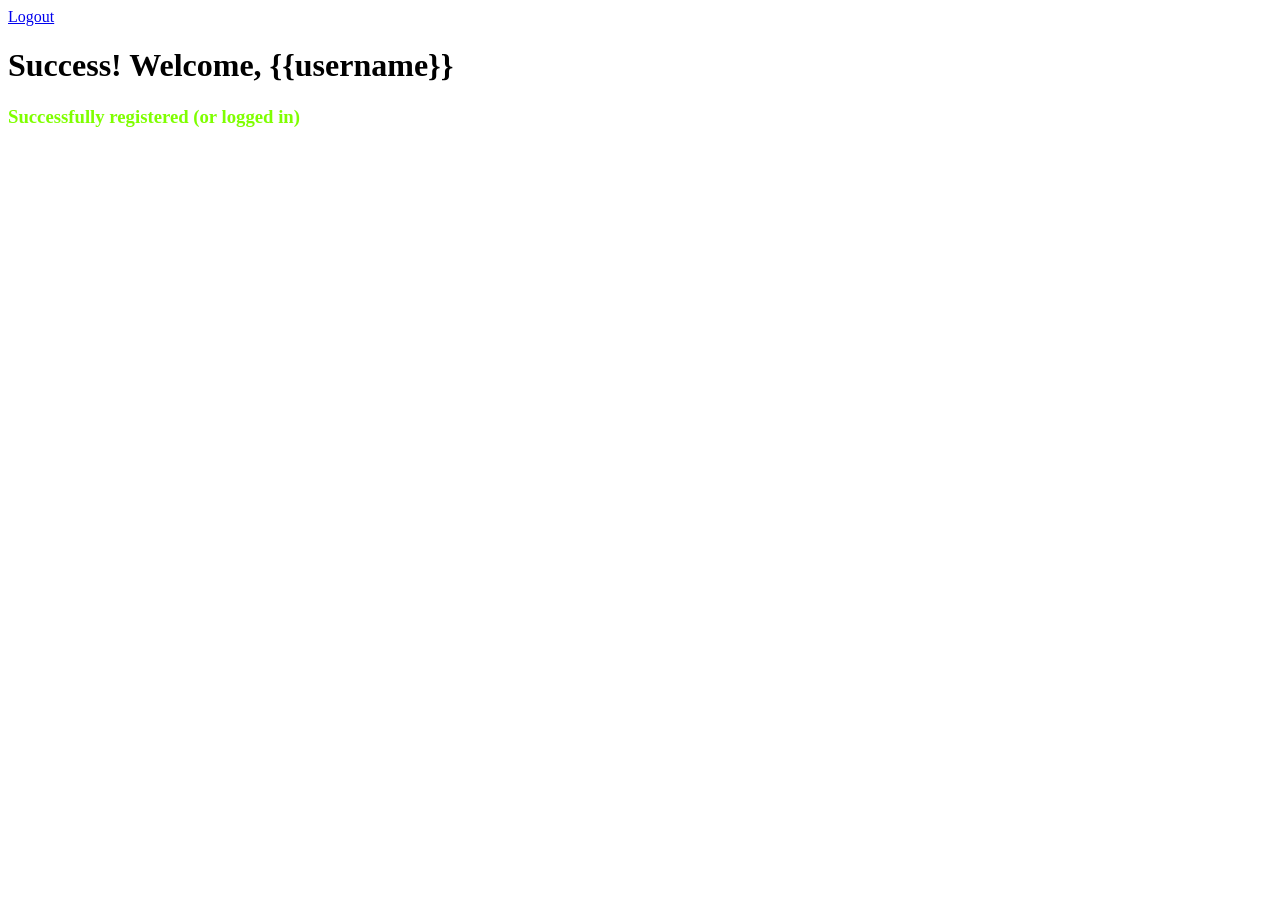
<file: app1/templates/welcome.html>
<!DOCTYPE html>
<html lang="en">
<head>
    <meta charset="UTF-8">
    <meta name="viewport" content="width=device-width, initial-scale=1.0">
    <title>Welcome</title>
</head>
<body>
    <a href="/logout">Logout</a>
    <h1>Success! Welcome, {{username}}</h1>
    <h3 style="color: chartreuse;">Successfully registered (or logged in)</h3>
    
</body>
</html>
</file>
